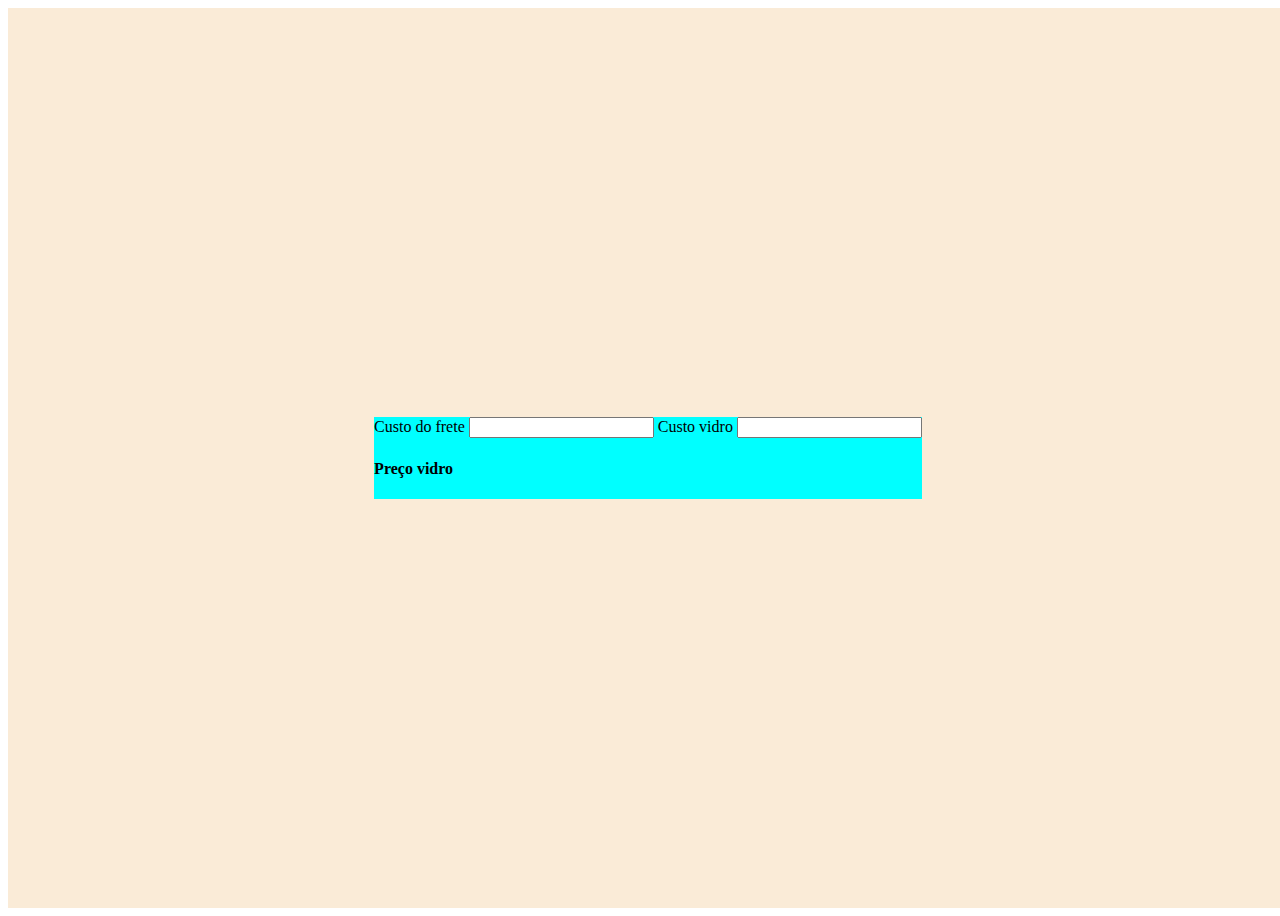
<file: calculalucro.html>
<!DOCTYPE html>
<html lang="en">
<head>
    <meta charset="UTF-8">
    <meta http-equiv="X-UA-Compatible" content="IE=edge">
    <meta name="viewport" content="width=device-width, initial-scale=1.0">
    <title>Document</title>
    <link href="https://cdn.jsdelivr.net/npm/bootstrap@5.1.3/dist/css/bootstrap.min.css" rel="stylesheet" integrity="sha384-1BmE4kWBq78iYhFldvKuhfTAU6auU8tT94WrHftjDbrCEXSU1oBoqyl2QvZ6jIW3" crossorigin="anonymous">
    <!-- JavaScript Bundle with Popper -->
    <script src="https://cdn.jsdelivr.net/npm/bootstrap@5.1.3/dist/js/bootstrap.bundle.min.js" integrity="sha384-ka7Sk0Gln4gmtz2MlQnikT1wXgYsOg+OMhuP+IlRH9sENBO0LRn5q+8nbTov4+1p" crossorigin="anonymous"></script>
    <link rel="stylesheet" href="styles.css">
</head>
<body>
  
    <div class="container">
            <div class="conteudo">
                <label>Custo do frete</label>
                <input type="text" id="freteVidro">
       
                <label>Custo vidro</label>
                <input type="text" id="vidro" onblur="salvar()">
                
                <h4 id ="">Preço vidro</h4>
                    <div class="resultado" id="resultado"></div>    
              
            </div>    
    
    
    
    </div>
    
    
    
    
    
    



     

</body>
<script src="calculaLucro.js">
    
</script>

</html>
</file>
<file: styles.css>
.container{
    width: 100vw;
    height: 100vh;
    background-color: antiquewhite;
    display: flex;

}
.conteudo{
    margin: auto;
    background-color: aqua;
}
</file>
